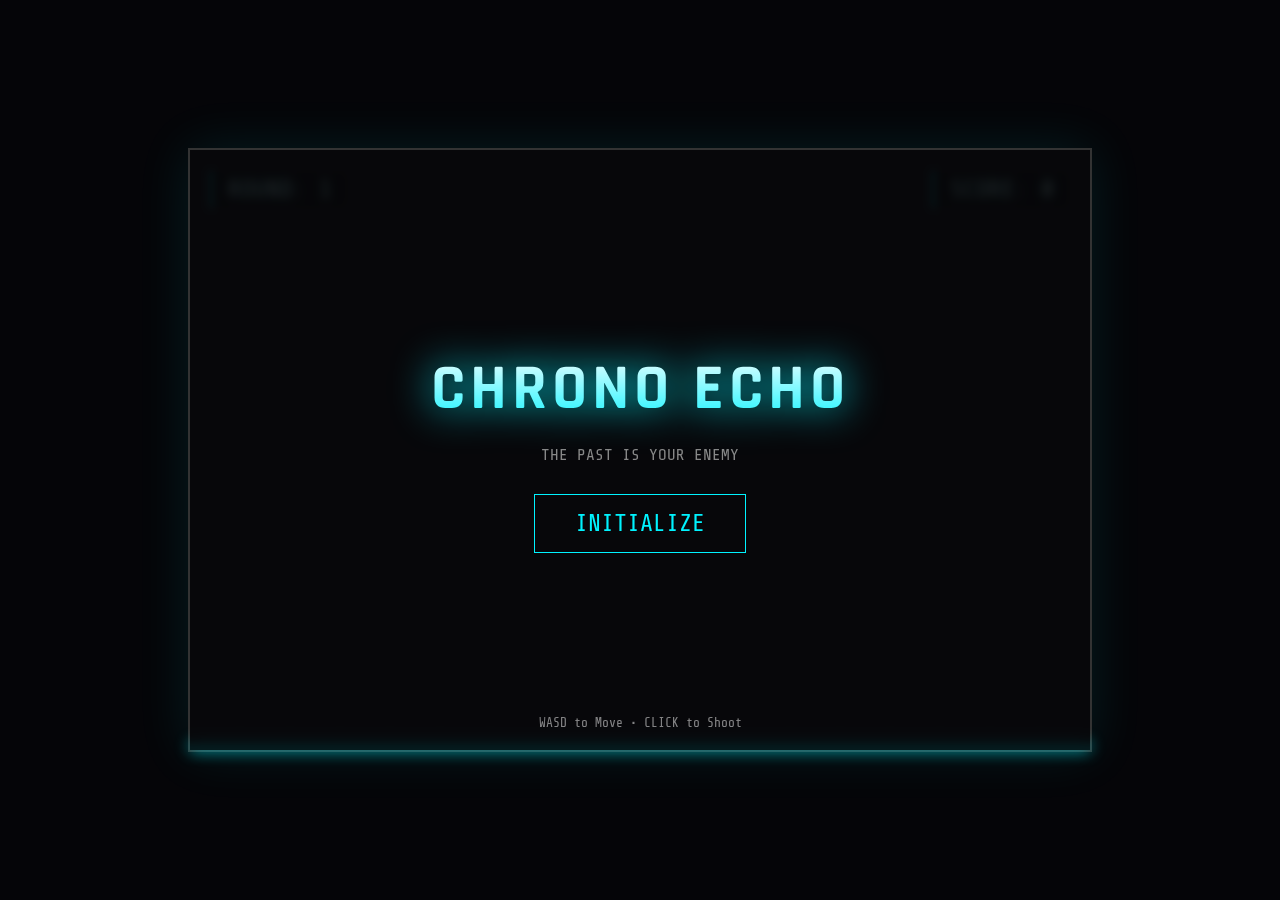
<file: chrono_echo.html>
<!DOCTYPE html>
<html lang="es">
<head>
    <meta charset="UTF-8">
    <meta name="viewport" content="width=device-width, initial-scale=1.0">
    <title>CHRONO ECHO: REBIRTH</title>
    <link href="https://fonts.googleapis.com/css2?family=Rajdhani:wght@500;700&family=Share+Tech+Mono&display=swap" rel="stylesheet">
    <style>
        :root {
            --c-bg: #050508;
            --c-grid: #1a1a24;
            --c-player: #00f3ff;
            --c-enemy: #ff0055;
            --c-echo: #aa00ff;
            --c-text: #ffffff;
        }
        
        body {
            margin: 0;
            overflow: hidden;
            background-color: var(--c-bg);
            color: var(--c-text);
            font-family: 'Rajdhani', sans-serif;
            display: flex;
            justify-content: center;
            align-items: center;
            height: 100vh;
            user-select: none;
        }

        #game-container {
            position: relative;
            box-shadow: 0 0 50px rgba(0, 243, 255, 0.1);
            border: 2px solid #333;
        }

        canvas {
            display: block;
            cursor: crosshair;
            background: radial-gradient(circle at center, #0a0a12 0%, #000000 100%);
        }

        /* UI OVERLAY */
        #ui-layer {
            position: absolute;
            top: 0; left: 0; width: 100%; height: 100%;
            pointer-events: none;
            display: flex;
            flex-direction: column;
            justify-content: space-between;
            padding: 20px;
            box-sizing: border-box;
        }

        .hud-top {
            display: flex;
            justify-content: space-between;
            font-family: 'Share Tech Mono', monospace;
            text-shadow: 0 0 10px var(--c-player);
        }

        .hud-stat {
            font-size: 1.5rem;
            background: rgba(0,0,0,0.5);
            padding: 5px 15px;
            border: 1px solid #333;
            border-left: 3px solid var(--c-player);
        }

        #timer-bar-container {
            position: absolute;
            bottom: 0; left: 0; width: 100%; height: 6px;
            background: #222;
        }
        #timer-bar {
            height: 100%;
            width: 100%;
            background: var(--c-player);
            box-shadow: 0 0 15px var(--c-player);
            transform-origin: left;
            transition: transform 0.1s linear;
        }

        /* MENUS */
        .menu-screen {
            position: absolute;
            top: 0; left: 0; width: 100%; height: 100%;
            background: rgba(5, 5, 8, 0.9);
            backdrop-filter: blur(5px);
            display: flex;
            flex-direction: column;
            justify-content: center;
            align-items: center;
            pointer-events: auto;
            z-index: 10;
        }

        h1 {
            font-size: 4rem; margin: 0;
            text-transform: uppercase;
            background: linear-gradient(to bottom, #fff, var(--c-player));
            -webkit-background-clip: text;
            -webkit-text-fill-color: transparent;
            filter: drop-shadow(0 0 20px var(--c-player));
            letter-spacing: 5px;
        }

        p { font-family: 'Share Tech Mono'; color: #888; margin-bottom: 30px; }

        button {
            background: transparent;
            color: var(--c-player);
            font-family: 'Share Tech Mono';
            font-size: 1.5rem;
            padding: 15px 40px;
            border: 1px solid var(--c-player);
            cursor: pointer;
            transition: 0.2s;
            text-transform: uppercase;
            position: relative;
            overflow: hidden;
        }

        button:hover {
            background: var(--c-player);
            color: #000;
            box-shadow: 0 0 30px var(--c-player);
        }

        .hidden { display: none !important; }
        
        .control-hint {
            position: absolute;
            bottom: 20px;
            width: 100%;
            text-align: center;
            font-family: 'Share Tech Mono';
            opacity: 0.5;
            font-size: 0.8rem;
        }
    </style>
</head>
<body>

    <div id="game-container">
        <canvas id="gameCanvas" width="900" height="600"></canvas>
        
        <div id="timer-bar-container"><div id="timer-bar"></div></div>

        <div id="ui-layer">
            <div class="hud-top" id="hud" class="hidden">
                <div class="hud-stat">ROUND: <span id="round-val">1</span></div>
                <div class="hud-stat">SCORE: <span id="score-val">0</span></div>
            </div>
        </div>

        <div id="start-screen" class="menu-screen">
            <h1>CHRONO ECHO</h1>
            <p>THE PAST IS YOUR ENEMY</p>
            <button id="btn-start">INITIALIZE</button>
            <div class="control-hint">WASD to Move • CLICK to Shoot</div>
        </div>

        <div id="gameover-screen" class="menu-screen hidden">
            <h1 style="color:var(--c-enemy); filter: drop-shadow(0 0 20px var(--c-enemy));">PARADOX</h1>
            <p>TIMELINE COLLAPSED</p>
            <div style="font-size: 1.5rem; margin-bottom: 20px;">SCORE: <span id="final-score">0</span></div>
            <button id="btn-retry">REWIND</button>
        </div>
    </div>

    <script>
        // --- CONFIGURATION ---
        const CONFIG = {
            roundTime: 12, // Segundos por ronda
            playerSpeed: 4,
            bulletSpeed: 10,
            enemySpeed: 2,
            fireRate: 150, // ms entre disparos
            colors: {
                player: '#00f3ff',
                echo: '#aa00ff',
                enemy: '#ff0055',
                bulletPlayer: '#ccffff',
                bulletEcho: '#ffaa00',
                grid: '#1a1a24'
            }
        };

        const canvas = document.getElementById('gameCanvas');
        const ctx = canvas.getContext('2d');
        
        // --- GAME STATE ---
        let state = {
            screen: 'start', // start, playing, gameover
            round: 1,
            score: 0,
            timeLeft: 0,
            lastTime: 0,
            shake: 0
        };

        // --- INPUTS ---
        const mouse = { x: 0, y: 0 };
        const keys = { w:false, a:false, s:false, d:false };
        let isMouseDown = false;

        // --- ENTITIES LISTS ---
        let player;
        let bullets = [];
        let enemies = [];
        let particles = [];
        let echoes = []; // Los fantasmas
        
        // --- RECORDING SYSTEM ---
        let currentRecording = []; // Graba la ronda actual {x, y, angle, shoot}
        let pastRecordings = []; // Array de arrays con rondas anteriores

        // --- CLASSES ---

        class Vector {
            constructor(x, y) { this.x = x; this.y = y; }
        }

        class Player {
            constructor(x, y) {
                this.pos = new Vector(x, y);
                this.angle = 0;
                this.lastShot = 0;
                this.dead = false;
                this.recoil = 0;
            }

            update(dt) {
                if(this.dead) return;

                // Movement
                let dx = 0, dy = 0;
                if(keys.w) dy -= 1;
                if(keys.s) dy += 1;
                if(keys.a) dx -= 1;
                if(keys.d) dx += 1;

                // Normalize vector
                if(dx !== 0 || dy !== 0) {
                    const len = Math.sqrt(dx*dx + dy*dy);
                    dx /= len; dy /= len;
                    this.pos.x += dx * CONFIG.playerSpeed;
                    this.pos.y += dy * CONFIG.playerSpeed;
                }

                // Clamp to screen
                this.pos.x = Math.max(20, Math.min(canvas.width-20, this.pos.x));
                this.pos.y = Math.max(20, Math.min(canvas.height-20, this.pos.y));

                // Aim
                this.angle = Math.atan2(mouse.y - this.pos.y, mouse.x - this.pos.x);

                // Recoil recovery
                if(this.recoil > 0) this.recoil -= 0.5;

                // Shoot
                if(isMouseDown && Date.now() - this.lastShot > CONFIG.fireRate) {
                    this.shoot();
                }

                // Record Frame
                if(state.screen === 'playing') {
                    currentRecording.push({
                        x: this.pos.x,
                        y: this.pos.y,
                        a: this.angle,
                        s: isMouseDown && (Date.now() - this.lastShot < 20) // Mark frame as shot
                    });
                }
            }

            shoot() {
                this.lastShot = Date.now();
                this.recoil = 5;
                state.shake = 2;
                
                // Bullet spawn point (tip of gun)
                const gunLen = 25;
                const bx = this.pos.x + Math.cos(this.angle) * gunLen;
                const by = this.pos.y + Math.sin(this.angle) * gunLen;
                
                bullets.push(new Bullet(bx, by, this.angle, 'player'));
                spawnParticles(bx, by, CONFIG.colors.player, 3);
            }

            draw(ctx) {
                if(this.dead) return;
                ctx.save();
                ctx.translate(this.pos.x, this.pos.y);
                ctx.rotate(this.angle);

                // --- DIBUJO DEL SOLDADO PROCEDURAL ---
                
                // Sombras
                ctx.shadowBlur = 15;
                ctx.shadowColor = CONFIG.colors.player;

                // Arma (Gun)
                ctx.fillStyle = '#333';
                ctx.fillRect(5 - this.recoil, -4, 20, 8); // Cuerpo arma
                ctx.fillStyle = '#555';
                ctx.fillRect(5 - this.recoil, -4, 10, 8); // Grip

                // Brazos (Arms)
                ctx.fillStyle = '#008899'; // Color traje
                ctx.beginPath();
                ctx.arc(0, -8, 6, 0, Math.PI*2); // Hombro izq
                ctx.arc(0, 8, 6, 0, Math.PI*2); // Hombro der
                ctx.fill();

                // Manos
                ctx.fillStyle = '#111';
                ctx.beginPath();
                ctx.arc(15 - this.recoil, 2, 4, 0, Math.PI*2); // Mano derecha en gatillo
                ctx.arc(10 - this.recoil, -2, 4, 0, Math.PI*2); // Mano izq en cañon
                ctx.fill();

                // Cabeza / Casco
                ctx.fillStyle = '#111';
                ctx.beginPath();
                ctx.arc(0, 0, 9, 0, Math.PI*2);
                ctx.fill();
                
                // Visor brillante
                ctx.fillStyle = CONFIG.colors.player;
                ctx.beginPath();
                ctx.rect(2, -3, 6, 6); // Visor
                ctx.fill();

                ctx.restore();
            }
        }

        class Echo {
            constructor(tape, id) {
                this.tape = tape;
                this.frame = 0;
                this.color = `hsl(${id * 40}, 100%, 60%)`; // Color único por eco
                this.dead = false;
            }

            update() {
                if(this.dead) return;
                if(this.frame >= this.tape.length) {
                    // Loop o quedarse quieto (quedarse quieto es mejor visualmente)
                    return; 
                }

                const data = this.tape[this.frame];
                
                // Replay shoot
                if(data.s) {
                    const gunLen = 25;
                    const bx = data.x + Math.cos(data.a) * gunLen;
                    const by = data.y + Math.sin(data.a) * gunLen;
                    bullets.push(new Bullet(bx, by, data.a, 'echo', this.color));
                }

                this.frame++;
            }

            draw(ctx) {
                if(this.dead || this.frame >= this.tape.length) return;
                const data = this.tape[this.frame];

                ctx.save();
                ctx.translate(data.x, data.y);
                ctx.rotate(data.a);
                ctx.globalAlpha = 0.6; // Fantasmal

                // Dibujo simplificado para el Eco
                ctx.shadowBlur = 10;
                ctx.shadowColor = this.color;
                
                ctx.fillStyle = this.color;
                ctx.fillRect(5, -3, 20, 6); // Arma brillante
                
                ctx.fillStyle = '#222';
                ctx.beginPath();
                ctx.arc(0, 0, 9, 0, Math.PI*2); // Casco
                ctx.fill();
                
                // Visor
                ctx.fillStyle = this.color;
                ctx.beginPath();
                ctx.rect(2, -3, 6, 6);
                ctx.fill();

                ctx.restore();
            }
        }

        class Enemy {
            constructor() {
                // Spawn outside random edge
                if(Math.random() < 0.5) {
                    this.pos = new Vector(Math.random() < 0.5 ? -20 : canvas.width+20, Math.random() * canvas.height);
                } else {
                    this.pos = new Vector(Math.random() * canvas.width, Math.random() < 0.5 ? -20 : canvas.height+20);
                }
                this.dead = false;
            }

            update() {
                // Chase player
                const angle = Math.atan2(player.pos.y - this.pos.y, player.pos.x - this.pos.x);
                this.pos.x += Math.cos(angle) * CONFIG.enemySpeed;
                this.pos.y += Math.sin(angle) * CONFIG.enemySpeed;
            }

            draw(ctx) {
                ctx.save();
                ctx.translate(this.pos.x, this.pos.y);
                // Enemy shape (Diamond)
                ctx.rotate(Math.atan2(player.pos.y - this.pos.y, player.pos.x - this.pos.x));
                
                ctx.shadowBlur = 10;
                ctx.shadowColor = CONFIG.colors.enemy;
                ctx.fillStyle = CONFIG.colors.enemy;
                
                ctx.beginPath();
                ctx.moveTo(10, 0);
                ctx.lineTo(-5, 8);
                ctx.lineTo(-5, -8);
                ctx.closePath();
                ctx.fill();
                
                ctx.restore();
            }
        }

        class Bullet {
            constructor(x, y, angle, owner, colorOverride) {
                this.pos = new Vector(x, y);
                this.vel = new Vector(Math.cos(angle)*CONFIG.bulletSpeed, Math.sin(angle)*CONFIG.bulletSpeed);
                this.owner = owner; // 'player' or 'echo'
                this.color = colorOverride || CONFIG.colors.player;
                this.dead = false;
            }

            update() {
                this.pos.x += this.vel.x;
                this.pos.y += this.vel.y;

                // Offscreen check
                if(this.pos.x < 0 || this.pos.x > canvas.width || this.pos.y < 0 || this.pos.y > canvas.height) {
                    this.dead = true;
                }
            }

            draw(ctx) {
                ctx.save();
                ctx.shadowBlur = 5;
                ctx.shadowColor = this.color;
                ctx.fillStyle = '#fff';
                ctx.beginPath();
                ctx.arc(this.pos.x, this.pos.y, 3, 0, Math.PI*2);
                ctx.fill();
                ctx.restore();
            }
        }

        class Particle {
            constructor(x, y, color) {
                this.pos = new Vector(x, y);
                const a = Math.random() * Math.PI * 2;
                const s = Math.random() * 3;
                this.vel = new Vector(Math.cos(a)*s, Math.sin(a)*s);
                this.life = 1.0;
                this.color = color;
            }
            update() {
                this.pos.x += this.vel.x;
                this.pos.y += this.vel.y;
                this.life -= 0.05;
            }
            draw(ctx) {
                ctx.globalAlpha = this.life;
                ctx.fillStyle = this.color;
                ctx.fillRect(this.pos.x, this.pos.y, 3, 3);
                ctx.globalAlpha = 1;
            }
        }

        function spawnParticles(x, y, color, count=10) {
            for(let i=0; i<count; i++) particles.push(new Particle(x, y, color));
        }

        // --- CORE FUNCTIONS ---

        function init() {
            // Input listeners
            window.addEventListener('keydown', e => keys[e.key.toLowerCase()] = true);
            window.addEventListener('keyup', e => keys[e.key.toLowerCase()] = false);
            window.addEventListener('mousemove', e => {
                const r = canvas.getBoundingClientRect();
                mouse.x = e.clientX - r.left;
                mouse.y = e.clientY - r.top;
            });
            canvas.addEventListener('mousedown', () => isMouseDown = true);
            canvas.addEventListener('mouseup', () => isMouseDown = false);

            // UI Buttons
            document.getElementById('btn-start').onclick = startGame;
            document.getElementById('btn-retry').onclick = startGame;

            requestAnimationFrame(loop);
        }

        function startGame() {
            document.getElementById('start-screen').classList.add('hidden');
            document.getElementById('gameover-screen').classList.add('hidden');
            document.getElementById('hud').classList.remove('hidden');

            player = new Player(canvas.width/2, canvas.height/2);
            bullets = [];
            enemies = [];
            particles = [];
            echoes = [];
            pastRecordings = [];
            currentRecording = [];
            
            state.score = 0;
            state.round = 1;
            startRound();
            
            state.screen = 'playing';
            state.lastTime = Date.now();
        }

        function startRound() {
            state.timeLeft = CONFIG.roundTime;
            currentRecording = [];
            bullets = []; // Clear bullets for fairness
            
            // Create Echoes from past recordings
            echoes = pastRecordings.map((tape, i) => new Echo(tape, i));
            
            // Respawn player center
            player.pos.x = canvas.width/2;
            player.pos.y = canvas.height/2;
            
            document.getElementById('round-val').innerText = state.round;
        }

        function endRound() {
            // Save tape
            if(currentRecording.length > 0) pastRecordings.push(currentRecording);
            state.round++;
            startRound();
        }

        function gameOver() {
            state.screen = 'gameover';
            document.getElementById('gameover-screen').classList.remove('hidden');
            document.getElementById('final-score').innerText = state.score;
            document.getElementById('hud').classList.add('hidden');
        }

        function loop() {
            requestAnimationFrame(loop);
            
            // Clear & Background Grid
            ctx.fillStyle = CONFIG.colors.grid;
            ctx.fillRect(0, 0, canvas.width, canvas.height);
            
            // Draw Grid Lines
            ctx.strokeStyle = '#222';
            ctx.lineWidth = 1;
            const gridSize = 50;
            
            // Screenshake offset
            let sx = 0, sy = 0;
            if(state.shake > 0) {
                sx = (Math.random()-0.5)*state.shake;
                sy = (Math.random()-0.5)*state.shake;
                state.shake *= 0.9;
                if(state.shake < 0.1) state.shake = 0;
            }
            ctx.save();
            ctx.translate(sx, sy);

            ctx.beginPath();
            for(let x=0; x<canvas.width; x+=gridSize) { ctx.moveTo(x,0); ctx.lineTo(x,canvas.height); }
            for(let y=0; y<canvas.height; y+=gridSize) { ctx.moveTo(0,y); ctx.lineTo(canvas.width,y); }
            ctx.stroke();

            if(state.screen === 'playing') {
                const dt = 0.016; // Fixed delta approx

                // Timer
                state.timeLeft -= dt;
                const pct = Math.max(0, state.timeLeft / CONFIG.roundTime);
                document.getElementById('timer-bar').style.transform = `scaleX(${pct})`;
                
                if(state.timeLeft <= 0) endRound();

                // Spawn Enemies
                if(Math.random() < 0.02 + (state.round * 0.005)) enemies.push(new Enemy());

                // Updates
                player.update(dt);
                echoes.forEach(e => e.update());
                
                bullets.forEach((b, i) => {
                    b.update();
                    if(b.dead) bullets.splice(i, 1);
                });

                enemies.forEach((e, i) => {
                    e.update();
                    // Collision Enemy vs Player
                    const dist = Math.hypot(e.pos.x - player.pos.x, e.pos.y - player.pos.y);
                    if(dist < 20) gameOver();
                });

                particles.forEach((p, i) => {
                    p.update();
                    if(p.life <= 0) particles.splice(i, 1);
                });

                // Collisions: Bullets vs Enemies
                bullets.forEach(b => {
                    if(b.dead) return;
                    enemies.forEach((e, i) => {
                        if(e.dead) return;
                        if(Math.hypot(b.pos.x - e.pos.x, b.pos.y - e.pos.y) < 15) {
                            // Kill Enemy
                            e.dead = true;
                            b.dead = true;
                            state.score += 100;
                            document.getElementById('score-val').innerText = state.score;
                            spawnParticles(e.pos.x, e.pos.y, CONFIG.colors.enemy, 10);
                            state.shake = 5;
                        }
                    });
                    // Collisions: Bullets vs Player (Friendly Fire from Echoes!)
                    // Only Echo bullets kill player
                    if(b.owner === 'echo') {
                        if(Math.hypot(b.pos.x - player.pos.x, b.pos.y - player.pos.y) < 10) {
                            gameOver();
                            spawnParticles(player.pos.x, player.pos.y, CONFIG.colors.player, 20);
                        }
                    }
                });
                
                // Cleanup dead enemies
                enemies = enemies.filter(e => !e.dead);
            }

            // Draws
            particles.forEach(p => p.draw(ctx));
            bullets.forEach(b => b.draw(ctx));
            enemies.forEach(e => e.draw(ctx));
            echoes.forEach(e => e.draw(ctx));
            if(state.screen !== 'gameover') player.draw(ctx);

            ctx.restore();
        }

        init();

    </script>
</body>
</html>
</file>
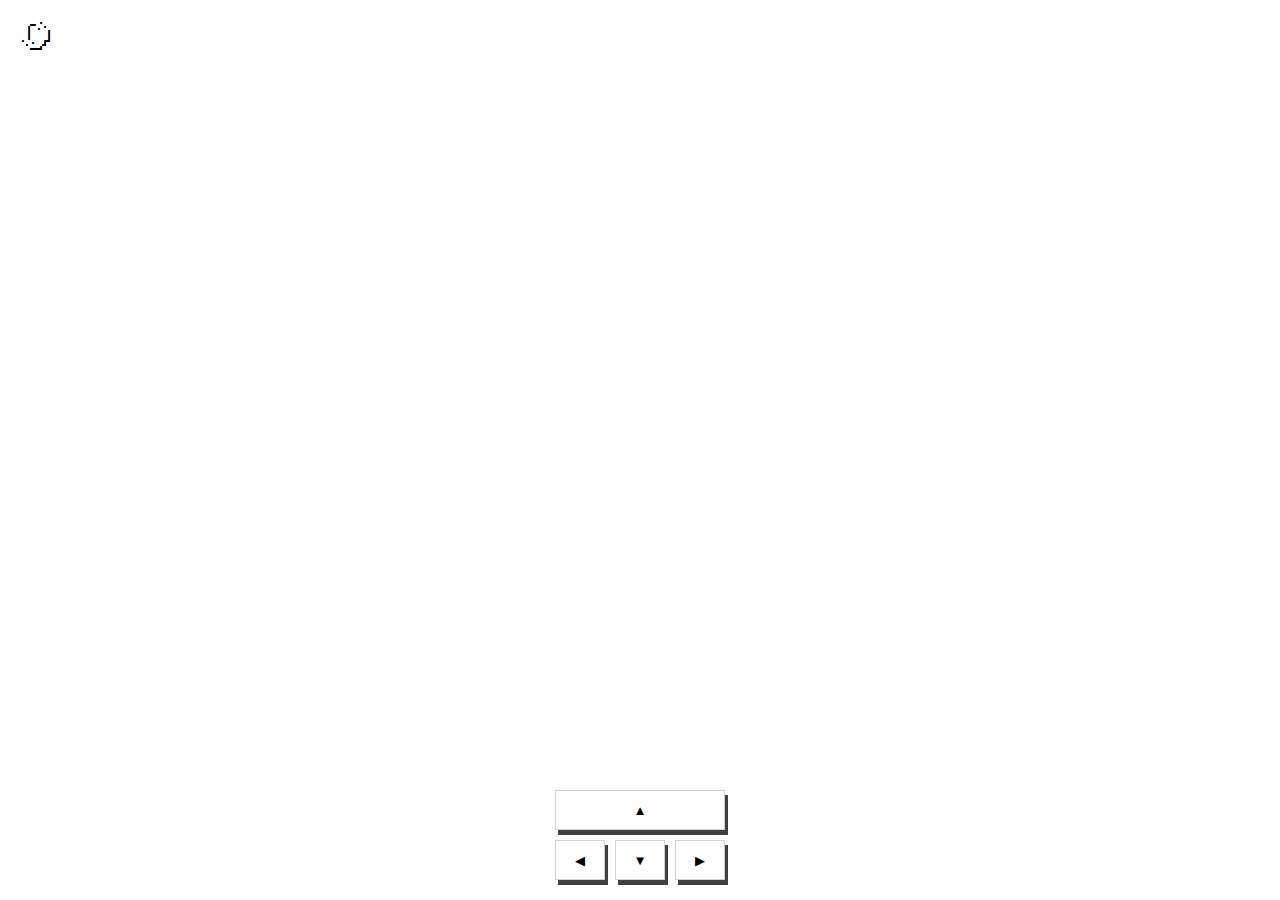
<file: crossy_road.html>
<!DOCTYPE html>
<html lang="es">
<head>
    <meta charset="UTF-8">
    <meta name="viewport" content="width=device-width, initial-scale=1.0">
    <title>Crossy Road 3D</title>
    <style>
        @import url("https://fonts.googleapis.com/css?family=Press+Start+2P");

        body {
            margin: 0;
            display: flex;
            font-family: "Press Start 2P", cursive;
            overflow: hidden; /* Evita barras de scroll */
        }

        .game {
            width: 100%;
            height: 100vh;
            display: block;
        }

        #controls {
            position: absolute;
            bottom: 20px;
            min-width: 100%;
            display: flex;
            align-items: flex-end;
            justify-content: center;
            pointer-events: none; /* Permite ver el juego debajo */
        }

        #controls div {
            display: grid;
            grid-template-columns: 50px 50px 50px;
            gap: 10px;
            pointer-events: auto; /* Reactiva los clicks en los botones */
        }

        #controls button {
            width: 100%;
            height: 40px;
            background-color: white;
            border: 1px solid lightgray;
            box-shadow: 3px 5px 0px 0px rgba(0, 0, 0, 0.75);
            cursor: pointer;
            outline: none;
        }

        #controls button:first-of-type {
            grid-column: 1/-1;
        }

        #score {
            position: absolute;
            top: 20px;
            left: 20px;
            font-size: 2em;
            color: white;
            text-shadow: 2px 2px 0 #000; /* Añadido para que se lea mejor */
            pointer-events: none;
        }

        #result-container {
            position: absolute;
            min-width: 100%;
            min-height: 100%;
            top: 0;
            display: flex;
            align-items: center;
            justify-content: center;
            visibility: hidden;
            background-color: rgba(0, 0, 0, 0.5); /* Fondo semitransparente */
            z-index: 10;
        }

        #result-container #result {
            display: flex;
            flex-direction: column;
            align-items: center;
            background-color: white;
            padding: 20px;
            border-radius: 10px;
            box-shadow: 0 10px 20px rgba(0,0,0,0.5);
        }

        #result-container button {
            background-color: #ff4444;
            color: white;
            border: none;
            padding: 20px 50px;
            font-family: inherit;
            font-size: inherit;
            cursor: pointer;
            margin-top: 20px;
            box-shadow: 3px 5px 0px 0px rgba(0, 0, 0, 0.5);
        }
        
        #result-container button:hover {
            background-color: #ff2222;
        }

        #youtube, #youtube-card {
            display: none;
        }
    </style>
</head>
<body>

    <canvas class="game"></canvas>
    
    <div id="controls">
        <div>
            <button id="forward">▲</button>
            <button id="left">◀</button>
            <button id="backward">▼</button>
            <button id="right">▶</button>
        </div>
    </div>

    <div id="score">0</div>

    <div id="result-container">
        <div id="result">
            <h1>Game Over</h1>
            <p>Score: <span id="final-score"></span></p>
            <button id="retry">Reintentar</button>
        </div>
    </div>

    <script type="module">
        import * as THREE from "https://esm.sh/three";

        const minTileIndex = -8;
        const maxTileIndex = 8;
        const tilesPerRow = maxTileIndex - minTileIndex + 1;
        const tileSize = 42;

        function Camera() {
            const size = 300;
            const viewRatio = window.innerWidth / window.innerHeight;
            const width = viewRatio < 1 ? size : size * viewRatio;
            const height = viewRatio < 1 ? size / viewRatio : size;

            const camera = new THREE.OrthographicCamera(
                width / -2, width / 2, height / 2, height / -2, 100, 900
            );

            camera.up.set(0, 0, 1);
            camera.position.set(300, -300, 300);
            camera.lookAt(0, 0, 0);

            return camera;
        }

        function Texture(width, height, rects) {
            const canvas = document.createElement("canvas");
            canvas.width = width;
            canvas.height = height;
            const context = canvas.getContext("2d");
            context.fillStyle = "#ffffff";
            context.fillRect(0, 0, width, height);
            context.fillStyle = "rgba(0,0,0,0.6)";
            rects.forEach((rect) => {
                context.fillRect(rect.x, rect.y, rect.w, rect.h);
            });
            return new THREE.CanvasTexture(canvas);
        }

        const carFrontTexture = new Texture(40, 80, [{ x: 0, y: 10, w: 30, h: 60 }]);
        const carBackTexture = new Texture(40, 80, [{ x: 10, y: 10, w: 30, h: 60 }]);
        const carRightSideTexture = new Texture(110, 40, [{ x: 10, y: 0, w: 50, h: 30 }, { x: 70, y: 0, w: 30, h: 30 }]);
        const carLeftSideTexture = new Texture(110, 40, [{ x: 10, y: 10, w: 50, h: 30 }, { x: 70, y: 10, w: 30, h: 30 }]);

        const truckFrontTexture = Texture(30, 30, [{ x: 5, y: 0, w: 10, h: 30 }]);
        const truckRightSideTexture = Texture(25, 30, [{ x: 15, y: 5, w: 10, h: 10 }]);
        const truckLeftSideTexture = Texture(25, 30, [{ x: 15, y: 15, w: 10, h: 10 }]);

        function Car(initialTileIndex, direction, color) {
            const car = new THREE.Group();
            car.position.x = initialTileIndex * tileSize;
            if (!direction) car.rotation.z = Math.PI;

            const main = new THREE.Mesh(
                new THREE.BoxGeometry(60, 30, 15),
                new THREE.MeshLambertMaterial({ color, flatShading: true })
            );
            main.position.z = 12;
            main.castShadow = true;
            main.receiveShadow = true;
            car.add(main);

            const cabin = new THREE.Mesh(new THREE.BoxGeometry(33, 24, 12), [
                new THREE.MeshPhongMaterial({ color: 0xcccccc, flatShading: true, map: carBackTexture }),
                new THREE.MeshPhongMaterial({ color: 0xcccccc, flatShading: true, map: carFrontTexture }),
                new THREE.MeshPhongMaterial({ color: 0xcccccc, flatShading: true, map: carRightSideTexture }),
                new THREE.MeshPhongMaterial({ color: 0xcccccc, flatShading: true, map: carLeftSideTexture }),
                new THREE.MeshPhongMaterial({ color: 0xcccccc, flatShading: true }),
                new THREE.MeshPhongMaterial({ color: 0xcccccc, flatShading: true }),
            ]);
            cabin.position.x = -6;
            cabin.position.z = 25.5;
            cabin.castShadow = true;
            cabin.receiveShadow = true;
            car.add(cabin);

            const frontWheel = Wheel(18);
            car.add(frontWheel);
            const backWheel = Wheel(-18);
            car.add(backWheel);

            return car;
        }

        function DirectionalLight() {
            const dirLight = new THREE.DirectionalLight();
            dirLight.position.set(-100, -100, 200);
            dirLight.up.set(0, 0, 1);
            dirLight.castShadow = true;
            dirLight.shadow.mapSize.width = 2048;
            dirLight.shadow.mapSize.height = 2048;
            dirLight.shadow.camera.up.set(0, 0, 1);
            dirLight.shadow.camera.left = -400;
            dirLight.shadow.camera.right = 400;
            dirLight.shadow.camera.top = 400;
            dirLight.shadow.camera.bottom = -400;
            dirLight.shadow.camera.near = 50;
            dirLight.shadow.camera.far = 400;
            return dirLight;
        }

        function Grass(rowIndex) {
            const grass = new THREE.Group();
            grass.position.y = rowIndex * tileSize;

            const createSection = (color) =>
                new THREE.Mesh(
                    new THREE.BoxGeometry(tilesPerRow * tileSize, tileSize, 3),
                    new THREE.MeshLambertMaterial({ color })
                );

            const middle = createSection(0xbaf455);
            middle.receiveShadow = true;
            grass.add(middle);

            const left = createSection(0x99c846);
            left.position.x = -tilesPerRow * tileSize;
            grass.add(left);

            const right = createSection(0x99c846);
            right.position.x = tilesPerRow * tileSize;
            grass.add(right);

            return grass;
        }

        const metadata = [];
        const map = new THREE.Group();

        function initializeMap() {
            metadata.length = 0;
            map.remove(...map.children);
            for (let rowIndex = 0; rowIndex > -10; rowIndex--) {
                const grass = Grass(rowIndex);
                map.add(grass);
            }
            addRows();
        }

        function addRows() {
            const newMetadata = generateRows(20);
            const startIndex = metadata.length;
            metadata.push(...newMetadata);

            newMetadata.forEach((rowData, index) => {
                const rowIndex = startIndex + index + 1;

                if (rowData.type === "forest") {
                    const row = Grass(rowIndex);
                    rowData.trees.forEach(({ tileIndex, height }) => {
                        const three = Tree(tileIndex, height);
                        row.add(three);
                    });
                    map.add(row);
                }

                if (rowData.type === "car") {
                    const row = Road(rowIndex);
                    rowData.vehicles.forEach((vehicle) => {
                        const car = Car(vehicle.initialTileIndex, rowData.direction, vehicle.color);
                        vehicle.ref = car;
                        row.add(car);
                    });
                    map.add(row);
                }

                if (rowData.type === "truck") {
                    const row = Road(rowIndex);
                    rowData.vehicles.forEach((vehicle) => {
                        const truck = Truck(vehicle.initialTileIndex, rowData.direction, vehicle.color);
                        vehicle.ref = truck;
                        row.add(truck);
                    });
                    map.add(row);
                }
            });
        }

        function Player() {
            const player = new THREE.Group();
            const body = new THREE.Mesh(
                new THREE.BoxGeometry(15, 15, 20),
                new THREE.MeshLambertMaterial({ color: "white", flatShading: true })
            );
            body.position.z = 10;
            body.castShadow = true;
            body.receiveShadow = true;
            player.add(body);

            const cap = new THREE.Mesh(
                new THREE.BoxGeometry(2, 4, 2),
                new THREE.MeshLambertMaterial({ color: 0xf0619a, flatShading: true })
            );
            cap.position.z = 21;
            cap.castShadow = true;
            cap.receiveShadow = true;
            player.add(cap);

            const playerContainer = new THREE.Group();
            playerContainer.add(player);
            return playerContainer;
        }

        const player = Player();
        const position = { currentRow: 0, currentTile: 0 };
        const movesQueue = [];

        function initializePlayer() {
            player.position.x = 0;
            player.position.y = 0;
            player.children[0].position.z = 0;
            position.currentRow = 0;
            position.currentTile = 0;
            movesQueue.length = 0;
        }

        function queueMove(direction) {
            const isValidMove = endsUpInValidPosition(
                { rowIndex: position.currentRow, tileIndex: position.currentTile },
                [...movesQueue, direction]
            );
            if (!isValidMove) return;
            movesQueue.push(direction);
        }

        function stepCompleted() {
            const direction = movesQueue.shift();
            if (direction === "forward") position.currentRow += 1;
            if (direction === "backward") position.currentRow -= 1;
            if (direction === "left") position.currentTile -= 1;
            if (direction === "right") position.currentTile += 1;

            if (position.currentRow > metadata.length - 10) addRows();

            const scoreDOM = document.getElementById("score");
            if (scoreDOM) scoreDOM.innerText = position.currentRow.toString();
        }

        function Renderer() {
            const canvas = document.querySelector("canvas.game");
            if (!canvas) throw new Error("Canvas not found");
            const renderer = new THREE.WebGLRenderer({ alpha: true, antialias: true, canvas: canvas });
            renderer.setPixelRatio(window.devicePixelRatio);
            renderer.setSize(window.innerWidth, window.innerHeight);
            renderer.shadowMap.enabled = true;
            return renderer;
        }

        function Road(rowIndex) {
            const road = new THREE.Group();
            road.position.y = rowIndex * tileSize;
            const createSection = (color) =>
                new THREE.Mesh(
                    new THREE.PlaneGeometry(tilesPerRow * tileSize, tileSize),
                    new THREE.MeshLambertMaterial({ color })
                );
            const middle = createSection(0x454a59);
            middle.receiveShadow = true;
            road.add(middle);
            const left = createSection(0x393d49);
            left.position.x = -tilesPerRow * tileSize;
            road.add(left);
            const right = createSection(0x393d49);
            right.position.x = tilesPerRow * tileSize;
            road.add(right);
            return road;
        }

        function Tree(tileIndex, height) {
            const tree = new THREE.Group();
            tree.position.x = tileIndex * tileSize;
            const trunk = new THREE.Mesh(
                new THREE.BoxGeometry(15, 15, 20),
                new THREE.MeshLambertMaterial({ color: 0x4d2926, flatShading: true })
            );
            trunk.position.z = 10;
            tree.add(trunk);
            const crown = new THREE.Mesh(
                new THREE.BoxGeometry(30, 30, height),
                new THREE.MeshLambertMaterial({ color: 0x7aa21d, flatShading: true })
            );
            crown.position.z = height / 2 + 20;
            crown.castShadow = true;
            crown.receiveShadow = true;
            tree.add(crown);
            return tree;
        }

        function Truck(initialTileIndex, direction, color) {
            const truck = new THREE.Group();
            truck.position.x = initialTileIndex * tileSize;
            if (!direction) truck.rotation.z = Math.PI;
            const cargo = new THREE.Mesh(
                new THREE.BoxGeometry(70, 35, 35),
                new THREE.MeshLambertMaterial({ color: 0xb4c6fc, flatShading: true })
            );
            cargo.position.x = -15;
            cargo.position.z = 25;
            cargo.castShadow = true;
            cargo.receiveShadow = true;
            truck.add(cargo);
            const cabin = new THREE.Mesh(new THREE.BoxGeometry(30, 30, 30), [
                new THREE.MeshLambertMaterial({ color, flatShading: true, map: truckFrontTexture }),
                new THREE.MeshLambertMaterial({ color, flatShading: true }),
                new THREE.MeshLambertMaterial({ color, flatShading: true, map: truckLeftSideTexture }),
                new THREE.MeshLambertMaterial({ color, flatShading: true, map: truckRightSideTexture }),
                new THREE.MeshPhongMaterial({ color, flatShading: true }),
                new THREE.MeshPhongMaterial({ color, flatShading: true }),
            ]);
            cabin.position.x = 35;
            cabin.position.z = 20;
            cabin.castShadow = true;
            cabin.receiveShadow = true;
            truck.add(cabin);
            const frontWheel = Wheel(37);
            truck.add(frontWheel);
            const middleWheel = Wheel(5);
            truck.add(middleWheel);
            const backWheel = Wheel(-35);
            truck.add(backWheel);
            return truck;
        }

        function Wheel(x) {
            const wheel = new THREE.Mesh(
                new THREE.BoxGeometry(12, 33, 12),
                new THREE.MeshLambertMaterial({ color: 0x333333, flatShading: true })
            );
            wheel.position.x = x;
            wheel.position.z = 6;
            return wheel;
        }

        function calculateFinalPosition(currentPosition, moves) {
            return moves.reduce((position, direction) => {
                if (direction === "forward") return { rowIndex: position.rowIndex + 1, tileIndex: position.tileIndex };
                if (direction === "backward") return { rowIndex: position.rowIndex - 1, tileIndex: position.tileIndex };
                if (direction === "left") return { rowIndex: position.rowIndex, tileIndex: position.tileIndex - 1 };
                if (direction === "right") return { rowIndex: position.rowIndex, tileIndex: position.tileIndex + 1 };
                return position;
            }, currentPosition);
        }

        function endsUpInValidPosition(currentPosition, moves) {
            const finalPosition = calculateFinalPosition(currentPosition, moves);
            if (finalPosition.rowIndex === -1 || finalPosition.tileIndex === minTileIndex - 1 || finalPosition.tileIndex === maxTileIndex + 1) {
                return false;
            }
            const finalRow = metadata[finalPosition.rowIndex - 1];
            if (finalRow && finalRow.type === "forest" && finalRow.trees.some((tree) => tree.tileIndex === finalPosition.tileIndex)) {
                return false;
            }
            return true;
        }

        function generateRows(amount) {
            const rows = [];
            for (let i = 0; i < amount; i++) {
                const rowData = generateRow();
                rows.push(rowData);
            }
            return rows;
        }

        function generateRow() {
            const type = randomElement(["car", "truck", "forest"]);
            if (type === "car") return generateCarLaneMetadata();
            if (type === "truck") return generateTruckLaneMetadata();
            return generateForesMetadata();
        }

        function randomElement(array) {
            return array[Math.floor(Math.random() * array.length)];
        }

        function generateForesMetadata() {
            const occupiedTiles = new Set();
            const trees = Array.from({ length: 4 }, () => {
                let tileIndex;
                do {
                    tileIndex = THREE.MathUtils.randInt(minTileIndex, maxTileIndex);
                } while (occupiedTiles.has(tileIndex));
                occupiedTiles.add(tileIndex);
                const height = randomElement([20, 45, 60]);
                return { tileIndex, height };
            });
            return { type: "forest", trees };
        }

        function generateCarLaneMetadata() {
            const direction = randomElement([true, false]);
            const speed = randomElement([125, 156, 188]);
            const occupiedTiles = new Set();
            const vehicles = Array.from({ length: 3 }, () => {
                let initialTileIndex;
                do {
                    initialTileIndex = THREE.MathUtils.randInt(minTileIndex, maxTileIndex);
                } while (occupiedTiles.has(initialTileIndex));
                occupiedTiles.add(initialTileIndex - 1);
                occupiedTiles.add(initialTileIndex);
                occupiedTiles.add(initialTileIndex + 1);
                const color = randomElement([0xa52523, 0xbdb638, 0x78b14b]);
                return { initialTileIndex, color };
            });
            return { type: "car", direction, speed, vehicles };
        }

        function generateTruckLaneMetadata() {
            const direction = randomElement([true, false]);
            const speed = randomElement([125, 156, 188]);
            const occupiedTiles = new Set();
            const vehicles = Array.from({ length: 2 }, () => {
                let initialTileIndex;
                do {
                    initialTileIndex = THREE.MathUtils.randInt(minTileIndex, maxTileIndex);
                } while (occupiedTiles.has(initialTileIndex));
                occupiedTiles.add(initialTileIndex - 2);
                occupiedTiles.add(initialTileIndex - 1);
                occupiedTiles.add(initialTileIndex);
                occupiedTiles.add(initialTileIndex + 1);
                occupiedTiles.add(initialTileIndex + 2);
                const color = randomElement([0xa52523, 0xbdb638, 0x78b14b]);
                return { initialTileIndex, color };
            });
            return { type: "truck", direction, speed, vehicles };
        }

        const moveClock = new THREE.Clock(false);
        function animatePlayer() {
            if (!movesQueue.length) return;
            if (!moveClock.running) moveClock.start();
            const stepTime = 0.2;
            const progress = Math.min(1, moveClock.getElapsedTime() / stepTime);
            setPosition(progress);
            setRotation(progress);
            if (progress >= 1) {
                stepCompleted();
                moveClock.stop();
            }
        }

        function setPosition(progress) {
            const startX = position.currentTile * tileSize;
            const startY = position.currentRow * tileSize;
            let endX = startX;
            let endY = startY;
            if (movesQueue[0] === "left") endX -= tileSize;
            if (movesQueue[0] === "right") endX += tileSize;
            if (movesQueue[0] === "forward") endY += tileSize;
            if (movesQueue[0] === "backward") endY -= tileSize;
            player.position.x = THREE.MathUtils.lerp(startX, endX, progress);
            player.position.y = THREE.MathUtils.lerp(startY, endY, progress);
            player.children[0].position.z = Math.sin(progress * Math.PI) * 8;
        }

        function setRotation(progress) {
            let endRotation = 0;
            if (movesQueue[0] == "forward") endRotation = 0;
            if (movesQueue[0] == "left") endRotation = Math.PI / 2;
            if (movesQueue[0] == "right") endRotation = -Math.PI / 2;
            if (movesQueue[0] == "backward") endRotation = Math.PI;
            player.children[0].rotation.z = THREE.MathUtils.lerp(player.children[0].rotation.z, endRotation, progress);
        }

        const clock = new THREE.Clock();
        function animateVehicles() {
            const delta = clock.getDelta();
            metadata.forEach((rowData) => {
                if (rowData.type === "car" || rowData.type === "truck") {
                    const beginningOfRow = (minTileIndex - 2) * tileSize;
                    const endOfRow = (maxTileIndex + 2) * tileSize;
                    rowData.vehicles.forEach(({ ref }) => {
                        if (!ref) throw Error("Vehicle reference is missing");
                        if (rowData.direction) {
                            ref.position.x = ref.position.x > endOfRow ? beginningOfRow : ref.position.x + rowData.speed * delta;
                        } else {
                            ref.position.x = ref.position.x < beginningOfRow ? endOfRow : ref.position.x - rowData.speed * delta;
                        }
                    });
                }
            });
        }

        document.getElementById("forward")?.addEventListener("click", () => queueMove("forward"));
        document.getElementById("backward")?.addEventListener("click", () => queueMove("backward"));
        document.getElementById("left")?.addEventListener("click", () => queueMove("left"));
        document.getElementById("right")?.addEventListener("click", () => queueMove("right"));
        window.addEventListener("keydown", (event) => {
            if (event.key === "ArrowUp") { event.preventDefault(); queueMove("forward"); }
            else if (event.key === "ArrowDown") { event.preventDefault(); queueMove("backward"); }
            else if (event.key === "ArrowLeft") { event.preventDefault(); queueMove("left"); }
            else if (event.key === "ArrowRight") { event.preventDefault(); queueMove("right"); }
        });

        function hitTest() {
            const row = metadata[position.currentRow - 1];
            if (!row) return;
            if (row.type === "car" || row.type === "truck") {
                const playerBoundingBox = new THREE.Box3();
                playerBoundingBox.setFromObject(player);
                row.vehicles.forEach(({ ref }) => {
                    if (!ref) throw Error("Vehicle reference is missing");
                    const vehicleBoundingBox = new THREE.Box3();
                    vehicleBoundingBox.setFromObject(ref);
                    if (playerBoundingBox.intersectsBox(vehicleBoundingBox)) {
                        if (!resultDOM || !finalScoreDOM) return;
                        resultDOM.style.visibility = "visible";
                        finalScoreDOM.innerText = position.currentRow.toString();
                    }
                });
            }
        }

        const scene = new THREE.Scene();
        scene.add(player);
        scene.add(map);
        const ambientLight = new THREE.AmbientLight();
        scene.add(ambientLight);
        const dirLight = DirectionalLight();
        dirLight.target = player;
        player.add(dirLight);
        const camera = Camera();
        player.add(camera);
        const scoreDOM = document.getElementById("score");
        const resultDOM = document.getElementById("result-container");
        const finalScoreDOM = document.getElementById("final-score");

        initializeGame();
        document.querySelector("#retry")?.addEventListener("click", initializeGame);

        function initializeGame() {
            initializePlayer();
            initializeMap();
            if (scoreDOM) scoreDOM.innerText = "0";
            if (resultDOM) resultDOM.style.visibility = "hidden";
        }

        const renderer = Renderer();
        renderer.setAnimationLoop(animate);

        function animate() {
            animateVehicles();
            animatePlayer();
            hitTest();
            renderer.render(scene, camera);
        }
    </script>
</body>
</html>
</file>
